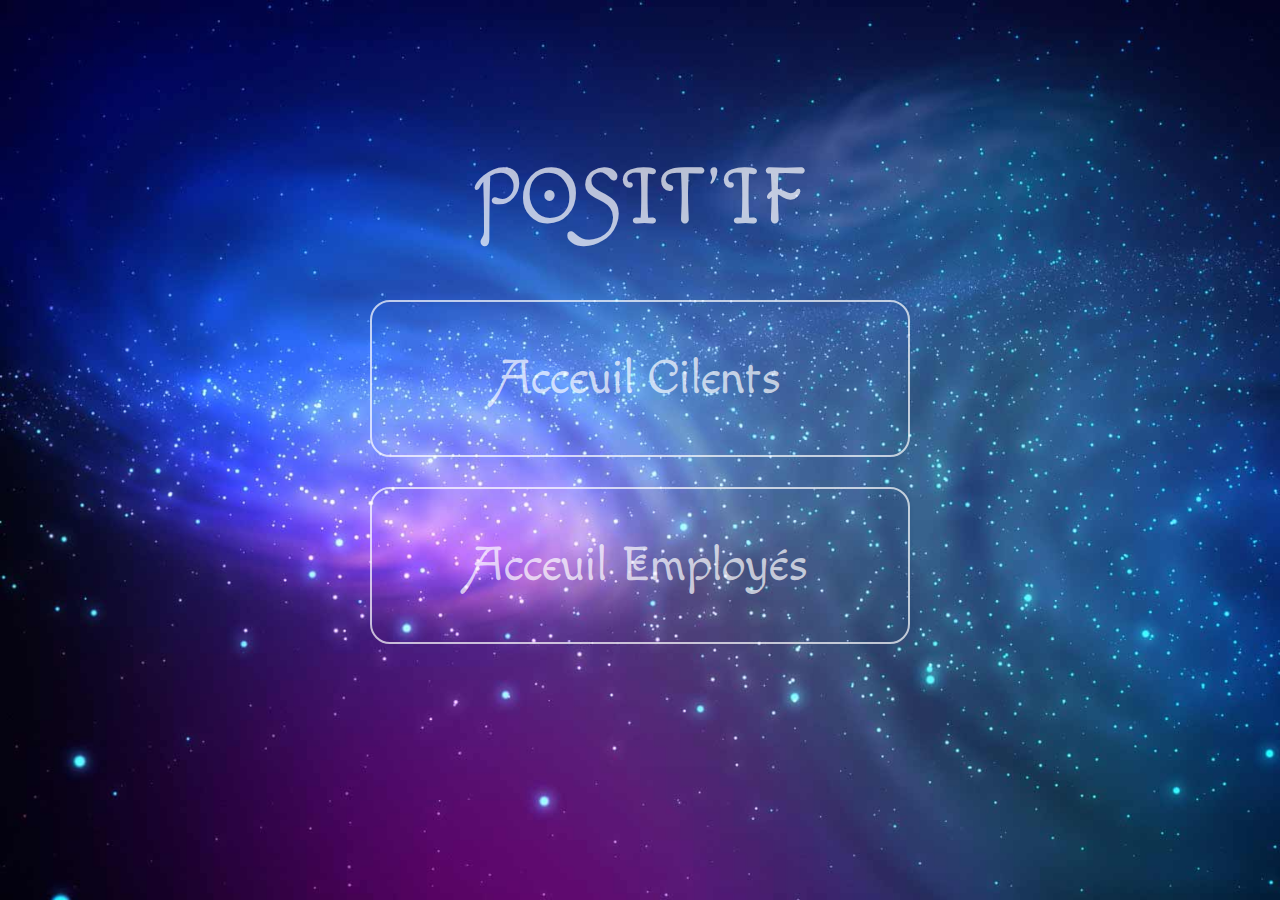
<file: src/main/webapp/index.html>
<!DOCTYPE html>
<!--
To change this license header, choose License Headers in Project Properties.
To change this template file, choose Tools | Templates
and open the template in the editor.
-->
<html>
    <head>
        <title>Index</title>
        <meta charset="UTF-8">

        <!-- Librairie Javascript: jQuery (v3.3.1) -->
        <script src="https://code.jquery.com/jquery-3.3.1.min.js"></script>
        <link href="https://fonts.googleapis.com/css?family=Macondo+Swash+Caps|Prompt" rel="stylesheet"> 
        <link rel="stylesheet" href="StyleIndex.css"/>
    </head>
    <body>
        <div class="intro">
            <div class="inner">
                <div class="content">
                    <h1>POSIT'IF</h1>
                    <section>
                    <a class="btn" href="acceuilclient.html">Acceuil Cilents</a>
                    </section>
                    <section>
                    <a class="btn" href="acceuilemploye.html">Acceuil Employés</a>
                    </section>
                </div>
            </div>
        </div>       
        <script>

            /*function client(){
                window.location = "acceuilclient.html";
            }
            function employe(){
                window.location = "acceuilemploye.html";
            }
            $(document).ready(function () {

                console.log('Page chargee => Debut du Script');

                // ajout d'un "handler" sur le clic du bouton de connexion
                $('#bouton-client').on('click', function () {

                    // affichage pour debugage dans la console javascript du navigateur
                    console.log('Click sur le bouton "Client"');

                    // appel de la fonction connexion
                    client();

                });
                $('#bouton-employe').on('click', function () {

                    // affichage pour debugage dans la console javascript du navigateur
                    console.log('Click sur le bouton "Employé"');

                    // appel de la fonction connexion
                    employe();

                });

            });*/
            
        </script>
        
    </body>
    
</html>
</file>
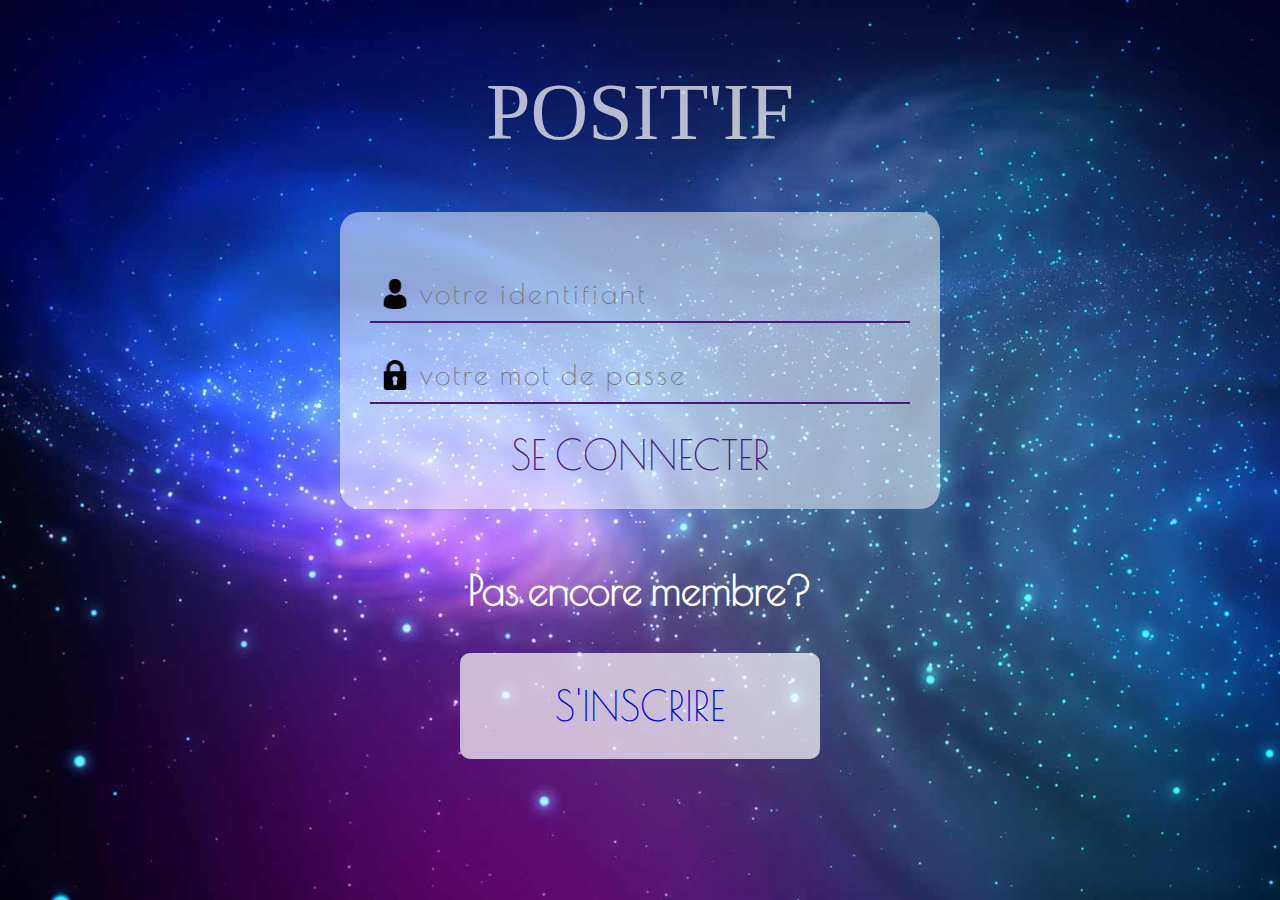
<file: src/main/webapp/acceuilclient.html>
<!DOCTYPE html>
<!--
To change this license header, choose License Headers in Project Properties.
To change this template file, choose Tools | Templates
and open the template in the editor.
-->
<!DOCTYPE html>
<html>
    <head>
        <title>Acceuil Clients : Connexion</title>
        <meta charset="UTF-8">

        <!-- Librairie Javascript: jQuery (v3.3.1) -->
        <script src="https://code.jquery.com/jquery-3.3.1.min.js"></script>
        <link rel="stylesheet" href="AccueilStyle.css"/>
        <link href="https://fonts.googleapis.com/css?family=Poiret+One|Quicksand&display=swap" rel="stylesheet"> 
       
    </head>
    <body>
        <div class="intro">
            <div class="inner">
                <div class="content">
                    <h1>POSIT'IF</h1>

                    <div class="connexion">
                        <div class="inputUnit">
                        <input type="text" id="champ-login" name="login" placeholder="votre identifiant" />
                        </div>
                        <div class="inputUnit">
                        <input type="password" id="champ-password" name="password"  placeholder="votre mot de passe" />
                        </div>
                        <button id="bouton-connexion" class="joli-bouton">Se Connecter</button>   
                    </div>

                    <div id="message">...</div>
                    <div class="inscription">
                        <p>Pas encore membre?</p>
                        <a href="inscription.html">S'inscrire</a>
                    </div>
                </div>
            </div>
        </div>
        <script>

            function connexion() {

                var champLogin = $('#champ-login').val();
                var champPassword = $('#champ-password').val();

                // Message d'information dans la div #message :
                $('#message').html('Connexion en cours...');

                // Requête AJAX
                $.ajax({

                    url: './ActionServlet', // URL
                    method: 'POST',         // Méthode
                    data: {                 // Paramètres
                        todo: 'connecterclient',
                        login: champLogin,
                        password: champPassword
                    },
                    dataType: 'json'        // Type de retour attendu

                }).done( function (response) {  // Appel OK => "response" contient le resultat JSON

                    if(response.connexion){
                        $('#message').html('connexion '+response.message);
                        window.location = "voyance.html";
                        
                    }else{
                    
                        // si connexion pas ok afficher un texte dans la div #message :
                        $('#message').html('Echec de la connexion : '+response.message);
                    }

                }).fail( function (error) { // Appel KO => erreur a gérer
                    
                    // Popup avec message d'erreur :
                    alert('Erreur lors de l\'appel: HTTP Code ' + error.status + ' ~ ' + error.statusText + ' ~ ' + error.getResponseHeader('Content-Type'));
                    // Message d'erreur dans la div #message :
                    $('#message').html('Erreur lors de l\'appel: HTTP Code ' + error.status + ' ~ ' + error.statusText + ' ~ ' + error.getResponseHeader('Content-Type'));

                });
            }
            
            function inscription(){
                window.location = "inscription.html";
            }

            $(document).ready(function () {

                console.log('Page chargee => Debut du Script');

                // ajout d'un "handler" sur le clic du bouton de connexion
                $('#bouton-connexion').on('click', function () {

                    // affichage pour debugage dans la console javascript du navigateur
                    console.log('Click sur le bouton "Se Connecter"');

                    // appel de la fonction connexion
                    connexion();

                });
                $('#bouton-inscription').on('click', function () {

                    // affichage pour debugage dans la console javascript du navigateur
                    console.log('Click sur le bouton "S\'inscrire"');

                    // appel de la fonction connexion
                    inscription();

                });

            });
            
        </script>
    </body>
</html>
</file>
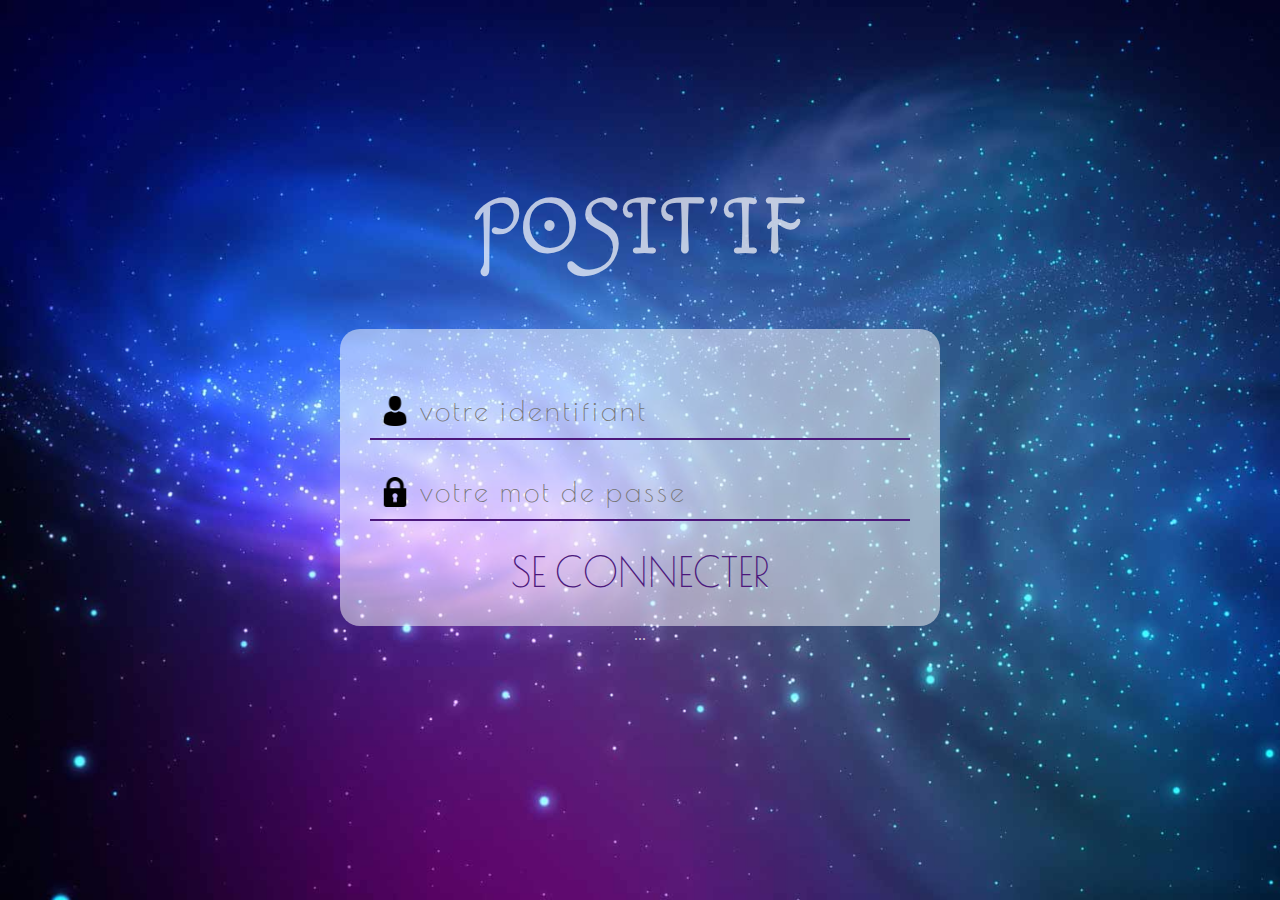
<file: src/main/webapp/acceuilemploye.html>
<!DOCTYPE html>
<!--
To change this license header, choose License Headers in Project Properties.
To change this template file, choose Tools | Templates
and open the template in the editor.
-->
<!DOCTYPE html>
<html>
    <head>
        <title>Acceuil Employés : Connexion</title>
        <meta charset="UTF-8">

        <!-- Librairie Javascript: jQuery (v3.3.1) -->
        <script src="https://code.jquery.com/jquery-3.3.1.min.js"></script>
        <link rel="stylesheet" href="AccueilStyle.css"/>
        <link href="https://fonts.googleapis.com/css?family=Macondo+Swash+Caps|Poiret+One" rel="stylesheet"> 

    </head>
    <body>
       <div class="intro">
            <div class="inner">
                <div class="content">
                    <h1>POSIT'IF</h1>

                    <div class="connexion">
                        <div class="inputUnit">
                        <input type="text" id="champ-login" name="login" placeholder="votre identifiant" />
                        </div>
                        <div class="inputUnit">
                        <input type="password" id="champ-password" name="password"  placeholder="votre mot de passe" />
                        </div>
                        <button id="bouton-connexion" class="joli-bouton">Se Connecter</button>   
                    </div>

                    <div id="message">...</div>
                </div>
            </div>
        </div>
        
        <script>

            function connexion() {

                var champLogin = $('#champ-login').val();
                var champPassword = $('#champ-password').val();

                // Message d'information dans la div #message :
                $('#message').html('Connexion en cours...');

                // Requête AJAX
                $.ajax({

                    url: './ActionServlet', // URL
                    method: 'POST',         // Méthode
                    data: {                 // Paramètres
                        todo: 'connecteremploye',
                        login: champLogin,
                        password: champPassword
                    },
                    dataType: 'json'        // Type de retour attendu

                }).done( function (response) {  // Appel OK => "response" contient le resultat JSON

                    if(response.connexion){
                        $('#message').html('connexion '+response.message);
                        window.location = "tableaudebord.html";
                        
                    }else{
                    
                        // si connexion pas ok afficher un texte dans la div #message :
                        $('#message').html('Echec de la connexion : '+response.message);
                    }

                }).fail( function (error) { // Appel KO => erreur a gérer
                    
                    // Popup avec message d'erreur :
                    alert('Erreur lors de l\'appel: HTTP Code ' + error.status + ' ~ ' + error.statusText + ' ~ ' + error.getResponseHeader('Content-Type'));
                    // Message d'erreur dans la div #message :
                    $('#message').html('Erreur lors de l\'appel: HTTP Code ' + error.status + ' ~ ' + error.statusText + ' ~ ' + error.getResponseHeader('Content-Type'));

                });
            }
            
            function inscription(){
                window.location = "inscription.html";
            }

            $(document).ready(function () {

                console.log('Page chargee => Debut du Script');

                // ajout d'un "handler" sur le clic du bouton de connexion
                $('#bouton-connexion').on('click', function () {

                    // affichage pour debugage dans la console javascript du navigateur
                    console.log('Click sur le bouton "Se Connecter"');

                    // appel de la fonction connexion
                    connexion();

                });
                $('#bouton-inscription').on('click', function () {

                    // affichage pour debugage dans la console javascript du navigateur
                    console.log('Click sur le bouton "S\'inscrire"');

                    // appel de la fonction connexion
                    inscription();

                });

            });
            
        </script>
    </body>
</html>
</file>
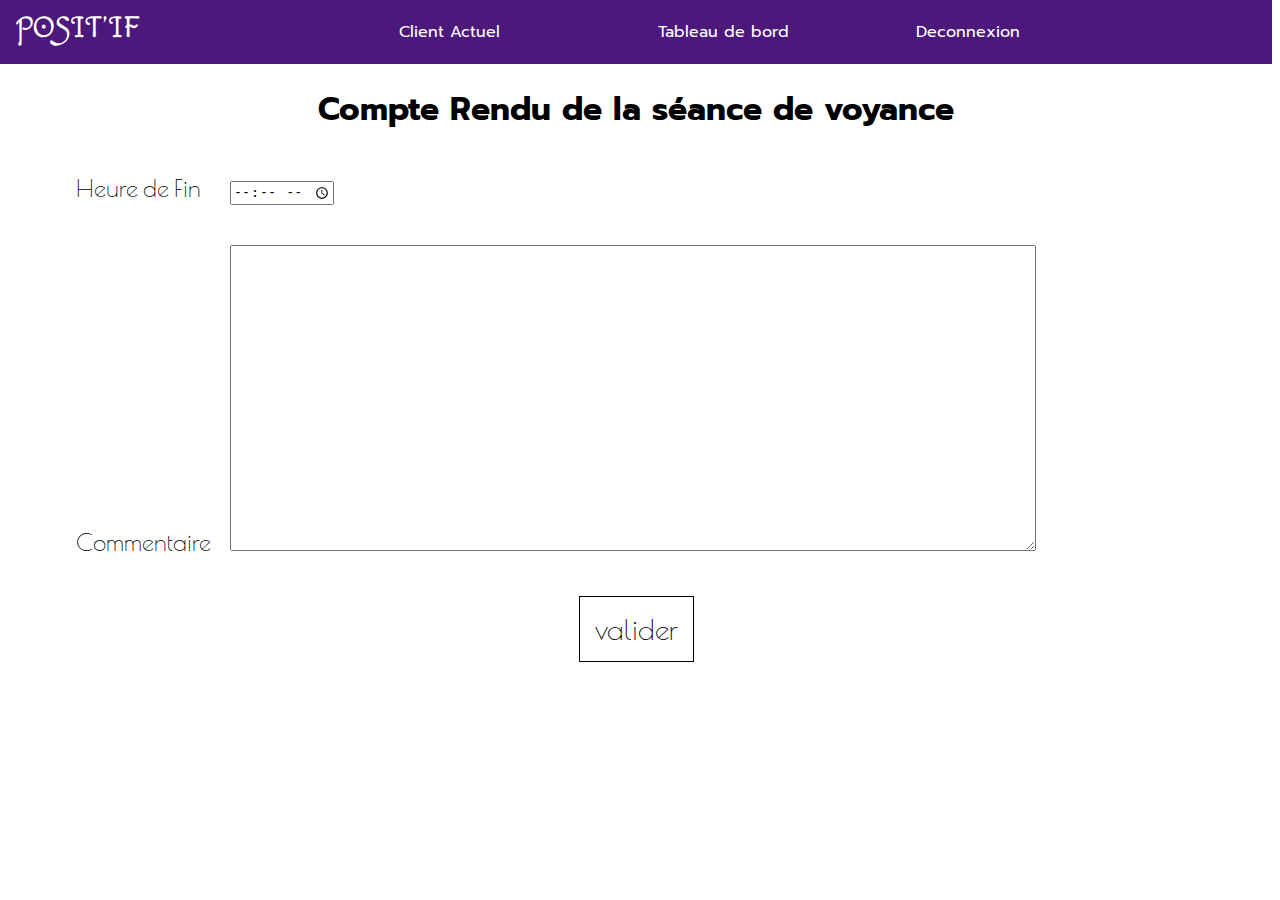
<file: src/main/webapp/compteRendu.html>
<!DOCTYPE html>
<!--
To change this license header, choose License Headers in Project Properties.
To change this template file, choose Tools | Templates
and open the template in the editor.
-->
<html>
    <head>
        <title>Compte Rendu</title>
        <meta charset="UTF-8">
        <meta name="viewport" content="width=device-width, initial-scale=1.0">
        <link rel="stylesheet" href="compteRenduStyle.css">
        <link href="https://fonts.googleapis.com/css?family=Macondo+Swash+Caps|Prompt|Poiret+One&display=swap" rel="stylesheet"> 
        <script src="https://code.jquery.com/jquery-3.3.1.min.js"></script>
    </head>
    <body>
        <nav>
            <span>POSIT'IF</span>
            <a href="clientactuel.html">Client Actuel</a>
            <a href="tableaudebord.html">Tableau de bord</a>
            <a href="index.html" id="link-deconnexion">Deconnexion</a>
        </nav>
        <div class="intro">
            <div class="inner">
                <div class="content">
                    <h1>Compte Rendu de la séance de voyance</h1>
                    <form action="" >
                        <div class="heure">
                            <label for="heureDeFin">Heure de Fin</label>
                            <input type="time" id="heureDeFin" required>
                        </div>
                        <div class="commentaire">
                            <label for="commentaire">Commentaire</label>
                            <textarea id="commentaire"></textarea>
                        </div>
                        <input type="submit" id="valider" value="valider">
                    </form>
                </div>
            </div>
        </div>
        
        <script>
            function valider() {

                var champheure = $('#heureDeFin').val();
                var champcomm = $('#commentaire').val();
                
                // Requête AJAX
                $.ajax({

                    url: './ActionServlet', // URL
                    method: 'POST', // Méthode
                    data: {// Paramètres
                        todo: 'compterendu',
                        heure: champheure,
                        commentaire: champcomm  
                    },
                    //dataType: 'json'        // Type de retour attendu

                }).done(function (response) {  // Appel OK => "response" contient le resultat JSON
                    // ici votre code...
                    console.log(response);
                    
                    
                }).fail(function (error) { // Appel KO => erreur a gérer

                    // Popup avec message d'erreur :
                    alert('Erreur lors de l\'appel: HTTP Code ' + error.status + ' ~ ' + error.statusText + ' ~ ' + error.getResponseHeader('Content-Type'));
                    // Message d'erreur dans la div #message :
                    $('#message').html('Erreur lors de l\'appel: HTTP Code ' + error.status + ' ~ ' + error.statusText + ' ~ ' + error.getResponseHeader('Content-Type'));

                });


            }
            
            function deconnexion() {
                $.ajax({
                    url: './ActionServlet', // URL
                    method: 'POST', // Méthode

                    data: {// Paramètres
                        todo: 'deconnexion'
                    }
                }).done(function (response) {
                    console.log('fonction deconnexion ok');
                }).fail(function (error) {
                    alert('Erreur lors de l\'appel: HTTP Code ' + error.status + ' ~ ' + error.statusText + ' ~ ' + error.getResponseHeader('Content-Type'));
                    // Message d'erreur dans la div #message :
                    $('#message').html('Erreur lors de l\'appel: HTTP Code ' + error.status + ' ~ ' + error.statusText + ' ~ ' + error.getResponseHeader('Content-Type'));

                });
            }
            $(document).ready(function () {

                console.log('Page chargee => Debut du Script');

                console.log('Page chargee => Fin du Script');

                $('#link-deconnexion').on('click', function () {

                    // affichage pour debugage dans la console javascript du navigateur
                    console.log('deconnexion');

                    // appel de la fonction deconnexion
                    deconnexion();
                });
                
                $('#valider').on('click', function () {

                    // affichage pour debugage dans la console javascript du navigateur
                    console.log('Click sur le bouton "Valider"');

                    // appel de la fonction connexion
                    valider();
 
                    window.location = "inscription.html";
                });
            });
        </script>
        
    </body>
</html>
</file>
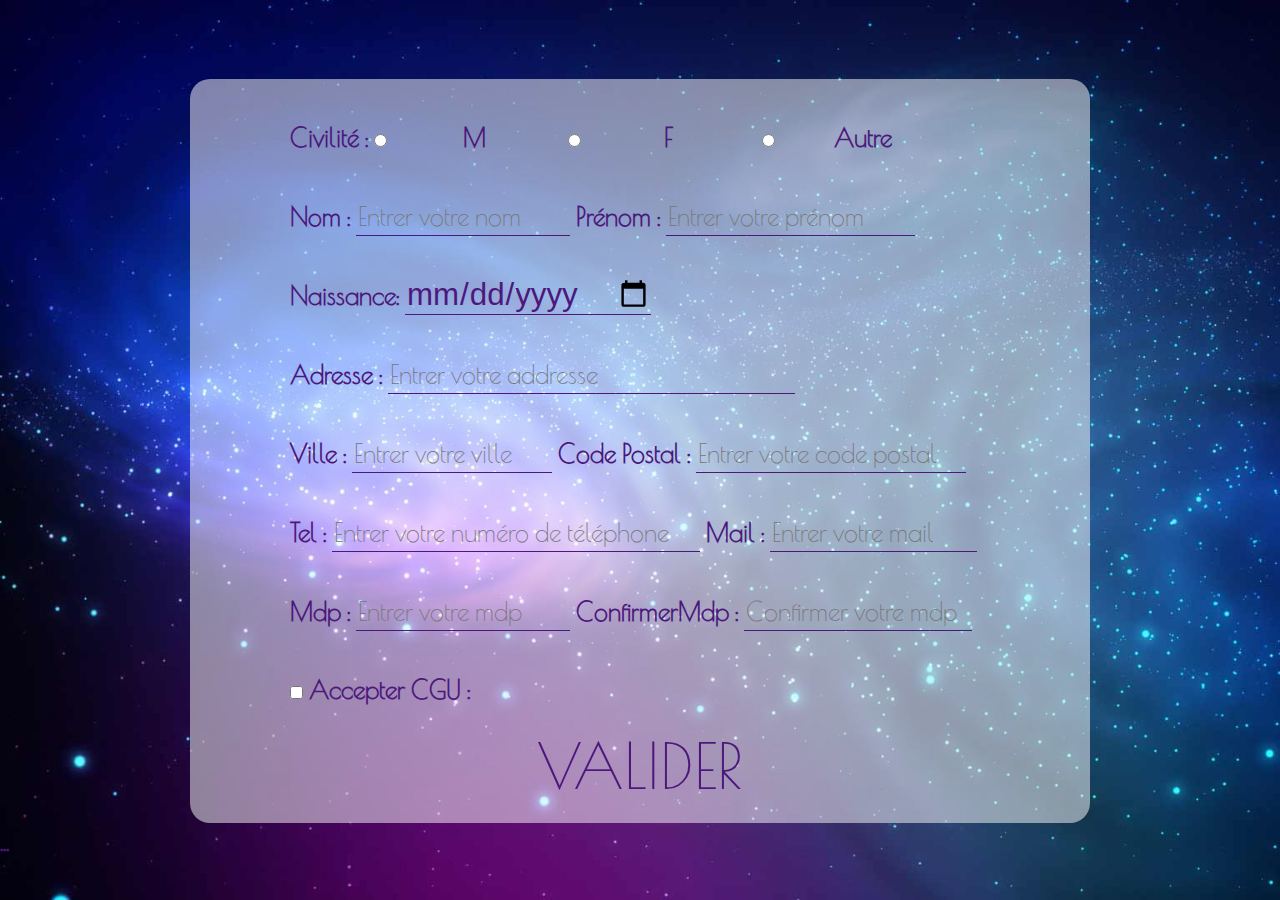
<file: src/main/webapp/inscription.html>
<!DOCTYPE html>
<!--
To change this license header, choose License Headers in Project Properties.
To change this template file, choose Tools | Templates
and open the template in the editor.
-->
<html>
    <head>
        <title>Inscription</title>
        <meta charset="UTF-8" lang="fr">

        <!-- Librairie Javascript: jQuery (v3.3.1) -->
        <script src="https://code.jquery.com/jquery-3.3.1.min.js"></script>
        <link rel="stylesheet" href="InscriptionStyle.css"/>
        <link href="https://fonts.googleapis.com/css?family=Macondo+Swash+Caps|Poiret+One" rel="stylesheet"> 
    </head>
    <body>
        <div class="intro">
            <div class="inner">
                <div class="content">
                    <form>
                        Civilité : <input type="radio" name="civilite" id="civiliteM" value="M"><label class="radioLabel" for="civiliteM">M</label>
                        <input type="radio" name="civilite" id="civiliteF" value="F"><label class="radioLabel" for="civiliteF">F</label>
                        <input type="radio" name="civilite" id="civiliteA" value="A"><label class="radioLabel" for="civiliteA">Autre</label><br>
                        Nom : <input type="text" id="nom" placeholder="Entrer votre nom" />
                        Prénom : <input type="text" id="prenom" placeholder="Entrer votre prénom" /><br>
                        <label for="naissance">Naissance:</label>
                        <input type="date" id="naissance"><br>
                        <label for="adresse">Adresse : </label>
                        <input type="text" id="adresse" placeholder="Entrer votre addresse" /><br>
                        <label for="ville">Ville : </label>
                        <input type="text" id="ville" placeholder="Entrer votre ville" />
                        <label for="code">Code Postal :</label>
                        <input type="text" id="code" placeholder="Entrer votre code postal" /><br>
                        <label for="numtel">Tel :</label>
                        <input type="tel" id="numtel" size="10" placeholder="Entrer votre numéro de téléphone" />
                        <label for="email">Mail :</label>
                        <input type="email" id="email" pattern="+@+" size="30" required placeholder="Entrer votre mail" /><br>
                        <label for="userPassword">Mdp :</label>
                        <input id="userPassword" type="password" required placeholder="Entrer votre mdp">
                        <label for="confirmedPassword">ConfirmerMdp : </label>
                        <input id="confirmedPassword" type="password" required placeholder="Confirmer votre mdp"><br>
                        <input type="checkbox" id="cgu" >
                        <label for="cgu">Accepter CGU : </label> <br>
                        <button id="valider">Valider</button> 
                    </form>
                    </div>       
                <div id="message">...</div>
            </div>
        </div>
        <script>

            function inscription() {
                
                
                
                var champCivilite = $("input[name='civilite']:checked").val();
                
                var champNom = $('#nom').val();
               var champPrenom = $('#prenom').val();
               var champNaissance = $('#naissance').val();
               var champAdresse = $('#adresse').val();
               var champVille = $('#ville').val();
               var champCode = $('#code').val();
               var champTel = $('#numtel').val();
               var champMail = $('#email').val();
               var champMdp = $('#userPassword').val();
               var champMdpconf = $('#confirmedPassword').val();
               
               var champCgu=($("#cgu").is(':checked')) //true ou false
             
                // Message d'information dans la div #message :
                $('#message').html('Inscription en cours...');

                // Requête AJAX
                $.ajax({

                    url: './ActionServlet', // URL
                    method: 'POST',         // Méthode
                    data: {                 // Paramètres
                        todo: 'inscrire',
                        civilite: champCivilite,
                        nom: champNom,
                        prenom:champPrenom,
                        naissance:champNaissance,
                        adresse:champAdresse,
                        ville:champVille,
                        code:champCode,
                        tel:champTel,
                        mail:champMail,
                        mdp:champMdp,
                        mdpconf:champMdpconf,
                        cgu:champCgu
                    },
                    dataType: 'json'        // Type de retour attendu

                }).done( function (response) {  // Appel OK => "response" contient le resultat JSON

                    if(response.inscription){
                        $('#message').html('Inscription '+response.message);
                        
                    }else{
                    
                        // si connexion pas ok afficher un texte dans la div #message :
                        $('#message').html('Echec de l\'inscription : '+response.message);
                    }

                }).fail( function (error) { // Appel KO => erreur a gérer
                    
                    // Popup avec message d'erreur :
                    alert('Erreur lors de l\'appel: HTTP Code ' + error.status + ' ~ ' + error.statusText + ' ~ ' + error.getResponseHeader('Content-Type'));
                    // Message d'erreur dans la div #message :
                    $('#message').html('Erreur lors de l\'appel: HTTP Code ' + error.status + ' ~ ' + error.statusText + ' ~ ' + error.getResponseHeader('Content-Type'));

                });
            }
            

            $(document).ready(function () {

                console.log('Page chargee => Debut du Script');

                // ajout d'un "handler" sur le clic du bouton de connexion
                $('#valider').on('click', function () {

                    // affichage pour debugage dans la console javascript du navigateur
                    console.log('Click sur le bouton "Valider"');

                    // appel de la fonction connexion
                    inscription();

                });
               

            });
            
        </script>
    </body>
</html>
</file>
<file: src/main/webapp/StyleIndex.css>
/*
To change this license header, choose License Headers in Project Properties.
To change this template file, choose Tools | Templates
and open the template in the editor.
*/
/* 
    Created on : 16 mai 2019, 17:47:23
    Author     : mzhang
*/

html,body{
    margin:0;
    padding:0;
    width:100%;
    height:100%;
}
.intro {
    width:100%;
    height:100%;
    margin:auto;
    background:url(img/background.jpg) no-repeat;
    display:table;
    top:0;
    background-size: cover;
}
.intro .inner{
    display:table-cell;
    vertical-align: middle;
    width:100%;
    max-width: none;
}
.content{
    max-width: 600px;
    margin:0 auto;
    text-align:center;
    padding-bottom: 10%;    
}
.content h1{
    font-family:'Macondo Swash Caps',sans-serif;
    font-size: 500%;
    font-weight: 100;
    color:rgba(255,255,255,0.7);
}
.btn{
    padding:8%;
    margin:5%;
    display: block;
    border:2px solid rgba(255,255,255,0.7);
    border-radius: 20px;
    color: rgba(255,255,255,0.7);
    font-family: 'Macondo Swash Caps', cursive;
    text-decoration: none;
    font-size:300%;
}
.btn:hover{
    color:white;
    border-color:white;
    
}
</file>
<file: src/main/webapp/AccueilStyle.css>
/*
To change this license header, choose License Headers in Project Properties.
To change this template file, choose Tools | Templates
and open the template in the editor.
*/
/* 
    Created on : 16 mai 2019, 18:45:50
    Author     : mzhang
*/
html,body{
    margin:0;
    padding:0;
    width:100%;
    height:100%;
    color:rgba(255,255,255,0.7);
}

.intro {
    width:100%;
    height:100%;
    margin:auto;
    background:url(img/background.jpg) no-repeat;
    display:table;
    top:0;
    background-size: cover;
}
.intro .inner{
    display:table-cell;
    vertical-align: middle;
    width:100%;
    max-width: none;
}
.content{
    max-width: 600px;
    margin:0 auto;
    text-align:center;
    padding-bottom: 10%;    
}

.content h1{
    font-family: 'Macondo Swash Caps',cursive;
    font-size: 500%;
    font-weight:100;
}
.connexion{
    padding:5%;
    background-color: rgba(255,255,255,0.5);
    border-radius: 20px;
}
.connexion .inputUnit{
    width:100%;
    margin-top:5%;
    margin-bottom:5%;
    overflow:hidden;
}
.connexion .inputUnit input{
    display:block;
    width:100%;
    height:50px;
    background-color:transparent;
    border: none;
    border-bottom: 2px solid #4c187c;
    font-size:175%;
    color:#4c187c;
    letter-spacing: 3px;
}
.connexion .inputUnit input::placeholder{
    font-family: "Poiret One";
    font-size:100%;
    font-wight:50%;
}
.connexion .inputUnit input:focus{
    background-color:rgba(255,255,255,0.8);
}
#champ-login {
  background-image: url('img/man-user.png');
  background-position: 10px 10px;
  background-size: 30px 30px;
  background-repeat: no-repeat;
  padding-left: 50px;
  padding-right: -40px;
}
#champ-password {
  background-image: url('img/lock.png');
  background-position: 10px 10px;
  background-size: 30px 30px;
  background-repeat: no-repeat;
  padding-left: 50px;
  padding-right:-40px;
  margin-right:-40px;
}

.joli-bouton{
    background-color:transparent;
    text-transform: uppercase;
    border:none;
    font-family:"Poiret One",cursive;
    font-size:250%;
    font-weight:500;
    color:#4c187c;
}

.joli-bouton:hover{
    font-weight:800;
}

.inscription p{
   font-family:  "Poiret One",cursive;
   font-size:250%;
   color:white;
   font-weight:800;
}
.inscription a{
    display: block;
    background-color:rgba(255,255,255,0.7);
    border-radius:10px;
    text-decoration: none;
    margin:0 20%;
    height:100%;
    padding:5%;
    text-transform: uppercase;
    font-size:250%;
    font-family: "Poiret One",cursive;
}
.inscription a:hover{
    background-color: rgba(255,255,255,0.8);
}
</file>
<file: src/main/webapp/compteRenduStyle.css>
body{
	margin-top:0 ;
	margin-left: 0;
}
nav{
	background-color:#4c187c;
}
nav span{
	color:white;
	font-family: "Macondo Swash Caps",cursive;
	font-size: 30px;
	line-height: 1.5;
	margin: 15px;
	margin-right: 20%;
}
nav a{
	display: inline-block;
	color:white;
	text-decoration: none;
	margin-top:20px;
	margin-bottom: 20px;
	width: 20%;
	font-family:"Prompt",sans-serif;
}
nav a:hover{
	font-weight: 300;
}
.intro {
    width:100%;
    height:100%;
    margin:auto;
    display:table;
    top:0;
    background-size: cover;
}
.intro .inner{
    display:table-cell;
    vertical-align: middle;
    width:100%;
    max-width: none;
}
.content{
    max-width: 1200px;
    margin:0 auto;
    padding-bottom: 10%;    
}
h1{
	text-align: center;
	font-family: "Prompt",sans-serif;
}
.heure,.commentaire{
	margin:40px 40px;
}
input[type="submit"]{
	display: block;
	background-color:transparent;
	border: 1px solid black;
	padding: 15px;
	font-size: 180%;
	font-family: "Poiret One",cursive;
	margin:0 auto;
}
input[type="submit"]:hover{
	box-shadow: 5px 5px 5px black;
}
label{
	display: inline-block;
	font-family: "Poiret One",cursive;
	font-size: 150%;
	width: 150px;
}
textarea{
	width: 800px;
	height: 300px;
	font-family: helvetica;
	font-size: 25px;
	line-height: 1.5;
}
</file>
<file: src/main/webapp/InscriptionStyle.css>
/*
To change this license header, choose License Headers in Project Properties.
To change this template file, choose Tools | Templates
and open the template in the editor.
*/
/* 
    Created on : 16 mai 2019, 20:34:41
    Author     : mzhang
*/
html,body{
    margin:0;
    padding:0;
    width:100%;
    height:100%;
    font-family: "Poiret One",cursive;
    font-weight: 800;
    line-height: 1.5;
    font-size: 125%;
    color:#4c187c;
}
.intro {
    width:100%;
    height:100%;
    margin:auto;
    background:url(img/background.jpg) no-repeat;
    display:table;
    top:0;
    background-size: cover;
}
.intro .inner{
    display:table-cell;
    vertical-align: middle;
    width:100%;
    max-width: none;
    padding-top: 40px;
}
.content{
    max-width: 700px;
    margin:0 auto;
    background-color: rgba(255,255,255,0.5);
    padding:20px 100px;
    border-radius: 20px;

}
form input,form label{
    display: inline-block;
    margin: 20px 0;
}
form input{
    background-color:transparent;
    border: none;
    border-bottom: 1px solid #4c187c;
    font-size: 125%;
    font-family:"Quicksand",sans-serif;
    color:#4c187c;
}
form input::placeholder{
    font-family: "Poiret One",cursive;
    font-size:80%;
    font-wight:50%;
}
.radioLabel{
    width: 25%;
    text-align: center;
}
#nom{
    max-width:30%;
}
#prenom{
    max-width: 35%;
}
#naissance{
    max-width: 35%;
}
#ville{
    max-width: 28%;
}
#code{
    max-width: 38%;
}
#userPassword,#confirmedPassword{
    max-width: 30%;
}
#confirmedPassword{
    max-width: 32%;
}
#email{
    max-width: 29%;
}
#numtel{
    width: 52%;
}
#valider{
    display: block;
    margin:0 auto;
    background-color:transparent;
    text-transform: uppercase;
    border:none;
    font-family:"Poiret One",cursive;
    font-size:250%;
    font-weight:500;
    color:#4c187c;
    transition-duration: 0.1s;
}
#valider:hover{
    font-weight:800;
}
form input:focus{
    background-color: rgba(255,255,255,0.7);
}
</file>
